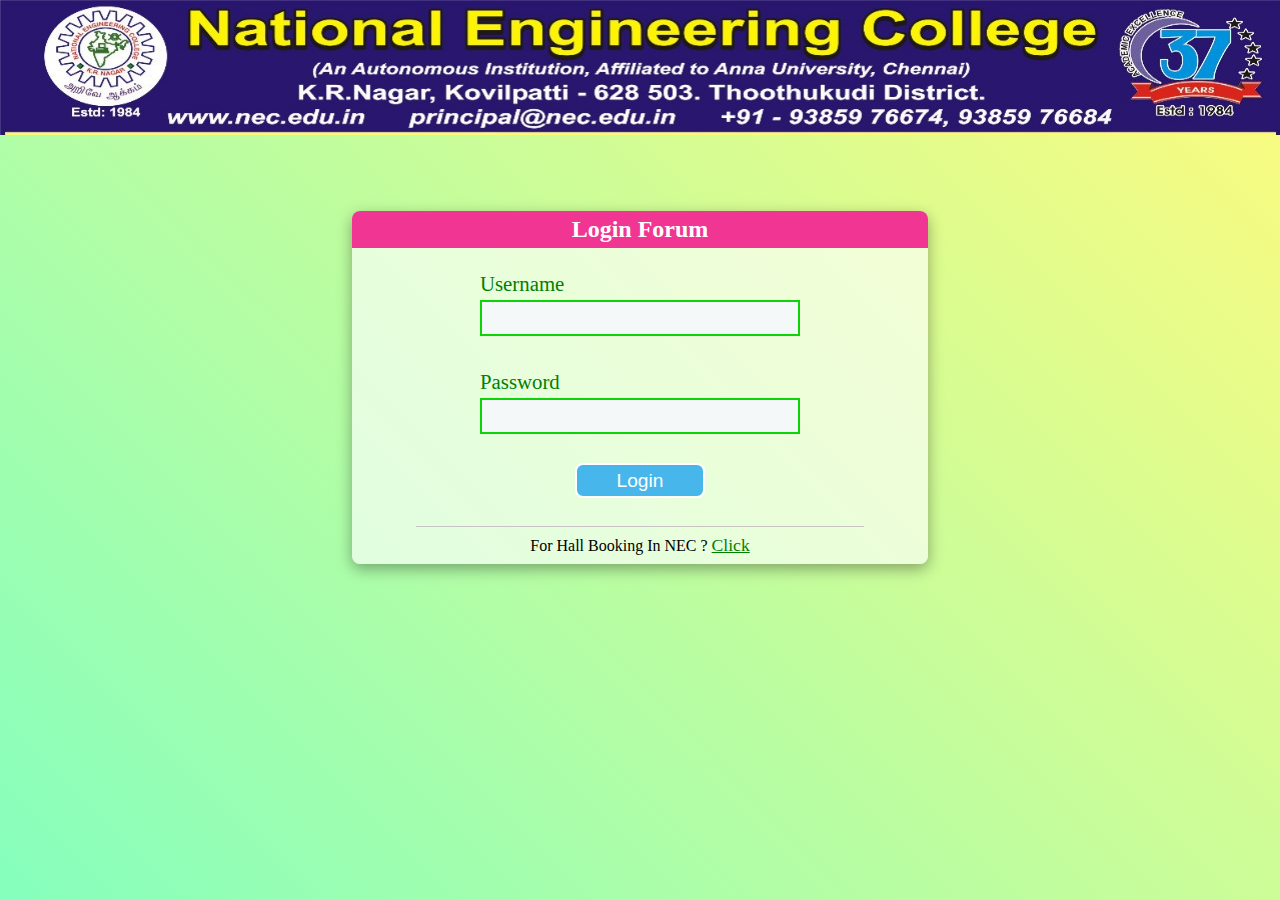
<file: nec_project-main/index2.html>
<!DOCTYPE html>
<html lang="en">
<head>
    <meta charset="UTF-8">
    <meta http-equiv="X-UA-Compatible" content="IE=edge">
    <meta name="viewport" content="width=device-width, initial-scale=1.0">
    <title>NEC Hall Booking</title>
    <link rel="stylesheet" href="indexStyle.css">
</head>
<body>
    <img src="./assets/nec_banner.png" alt="nec banner" class="necBanner">
    <div class="login">
        <div class="login_header">
            <h2 class="loginTitle">Login Forum</h2>
        </div>
        <div class="loginForum">
        <div class="input">
            <label for="username">username</label><br>
            <input type="text" id="username">
        </div>
        <div class="input">
            <label for="passwd">password</label><br>
            <input type="text" id="passwd">
        </div>
        <button class="loginButn">Login</button>
        </div>
        <div class="loginFooter">
            <div class="Line"></div>
            For Hall Booking In NEC ? <a href="booking">Click</a>
        </div>
    </div>
    <!-- <footer>
       <span><b> all right are recevied for @ 2022 </b></span>
       <span> for technical suppot contact: <b>Praveen IT seinor developer</b></span>
    </footer> -->
</body>
</html>
</file>
<file: nec_project-main/indexStyle.css>
*{
    padding: 0;
    margin: 0;
    box-sizing: border-box;
}

body{
    background-color: #85FFBD;
    background: linear-gradient(45deg, #85FFBD 0%, #FFFB7D 100%);
    /* background: url("./assets/nec_home.jpg"); */
    background-repeat: no-repeat;
    background-size: 100vw 100vh;
}

.necBanner{
    width:100vw;
    height: 15vh;
}

.login{
    position: relative;
    top:8vh;
    background-color: rgba(255, 255, 255, 0.637);
    max-width: 45vw;
    margin: 0 auto;
    border-radius: .5rem;
    box-shadow: rgba(0, 0, 0, 0.35) 0px 5px 15px;   
}
.login_header{
    background-color: rgb(240, 53, 146);
    padding: .3rem;
    border-radius: .5rem .5rem 0 0;
}
.loginTitle{
    color: white;
    text-align: center;
}

.loginForum{
    /* background-color: rgb(50, 148, 205); */
    display: flex;
    flex-direction: column;
    justify-content: space-evenly;
    align-items: center;
    height:30vh;
    border-radius: 0 0 .5rem .5rem;
}

.input {
    /* background-color: olive; */
    padding: .3rem;
}
.input label{
    color: green;
    font-size: 1.3rem;
    text-transform: capitalize;
}
.input input{
    font-size: 1.2rem;
    width:20rem;
    outline:none;
    margin: .3rem 0;
    border: 2px solid rgb(13, 212, 6);
    background-color: rgb(244, 248, 248);
    padding: .3rem;
}
.input input:focus{
    border-left: none;
    border-right: none;
    border-top: none;
    border-bottom: .2rem solid rgb(13, 212, 6);
}

.loginButn{
    color: white;
    background-color: rgb(71, 183, 235);
    font-size: 1.2rem;
    padding: .3rem 2.5rem;
    border:none ;
    border: 2px solid white;
    border-radius: .5rem;
}

.loginButn:active{
    border: 2px solid transparent;

}

.loginFooter{
    padding: .5rem;
    color: black;
    text-align: center;
}
.Line{
    background-color: rgb(201, 196, 196);
    padding: .05rem;
    width:35vw;
    margin: 0 auto;
    margin-bottom: .5rem;
}

.loginFooter a{
    color: green;
    font-size: 1.1rem;
    /* text-decoration: none; */
}

footer{
    background-color: rgb(24, 240, 53);
    position: absolute;
    bottom: 0;
    width:100vw;
    padding: 1rem 5rem;
    color: white;
    display: flex;
    justify-content: space-around;
}
</file>
